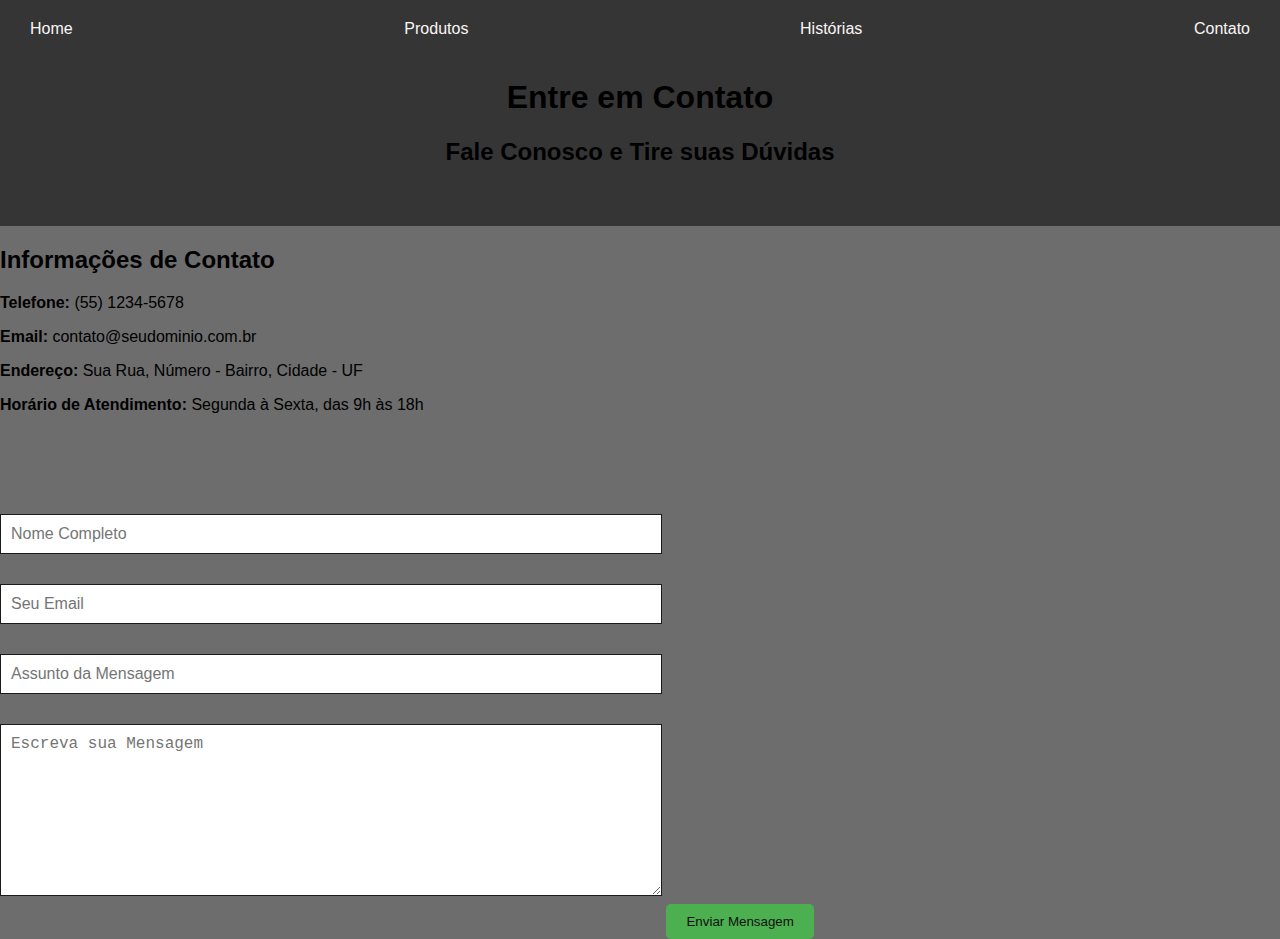
<file: contato.html>
<!DOCTYPE html>
<html lang="pt-br">
<head>
  <meta charset="UTF-8">
  <meta name="viewport" content="width=device-width, initial-scale=1.0">
  <title>Contato | Gastronomia e Produtos Artesanais</title>
  <link rel="stylesheet" href="contato.css">
</head>
<body>
    <header>
        <nav>
          <ul>
         <li><a href="index.html">Home</a></li>
            <li><a href="produtos.html">Produtos</a></li>
            <li><a href="história.html">Histórias</a></li>
            <li><a href="contato.html">Contato</a></li>
          </ul>
    </nav>
    <div class="hero">
      <h1>Entre em Contato</h1>
      <h2>Fale Conosco e Tire suas Dúvidas</h2>
    </div>
  </header>

  <main>
    <section class="contato">
      <div class="informacoes">
        <h2>Informações de Contato</h2>
        <p><strong>Telefone:</strong> (55) 1234-5678</p>
        <p><strong>Email:</strong> contato@seudominio.com.br</p>
        <p><strong>Endereço:</strong> Sua Rua, Número - Bairro, Cidade - UF</p>
        <p><strong>Horário de Atendimento:</strong> Segunda à Sexta, das 9h às 18h</p>
      </div>

             <form action="enviar.php" method="post"></form>
              <input type="text" name="nome" placeholder="Nome Completo" required>
        <input type="email" name="email" placeholder="Seu Email" required>
        <input type="text" name="assunto" placeholder="Assunto da Mensagem" required>
        <textarea name="mensagem" placeholder="Escreva sua Mensagem" required></textarea>  
 <button type="submit">Enviar Mensagem</button>
</form>
    </section>
  </main>
</body>
</html>
</file>
<file: contato.css>
body {
    font-family: sans-serif;
    margin: 0;
    padding: 0;
    background-color: #212121a8;
  }
  
 header {
    background-color: #0f0e0e95;
    padding: 20px;
  }
  
  a {
    color: #f9f6f6;
    text-decoration: none;
  }

  nav ul {
    list-style: none;
    margin: 0;
    padding: 0;
    display: flex;
    justify-content: space-between;
  }
  
  nav li {
    margin: 0 10px;
  }

  .hero {
    text-align: center;
    padding: 20px 0;
  }

 form {
    display: flex; 
    flex-direction: column; 
    width: 50%; 
    margin: 50px auto;
  }

  input {
    width: 50%; 
    padding: 10px;
    border: 1px solid #1c1b1b; 
    margin-bottom: 30px; 
    font-size: 16px; 
  }
  
  textarea {
    width: 50%; 
    padding: 10px;
    border: 1px solid #1c1b1b;
    margin-bottom: 30px; 
    font-size: 16px; 
      }
  
  textarea {
    height: 150px; 
    resize: vertical; 
  }
  
  button{
    background-color: #4CAF50; 
    color: rgb(17, 16, 16); 
    padding: 10px 20px; 
    border: none; 
    border-radius: 5px;
    cursor: pointer; 
    margin-top: 10px; 
  }
  
  button[type="submit"]:hover {
    background-color: #3e8e41;
  }
  
  footer {
    background-color: #333;
    color: white;
    padding: 20px;
    text-align: center;
  }
  
  footer p {
    margin-bottom: 10px;
  }
  
  footer ul {
    list-style: none;
    margin: 0;
    padding: 0;
  }
  
  footer li {
    display: inline-block;
    margin: 0 10px;
  }
</file>
